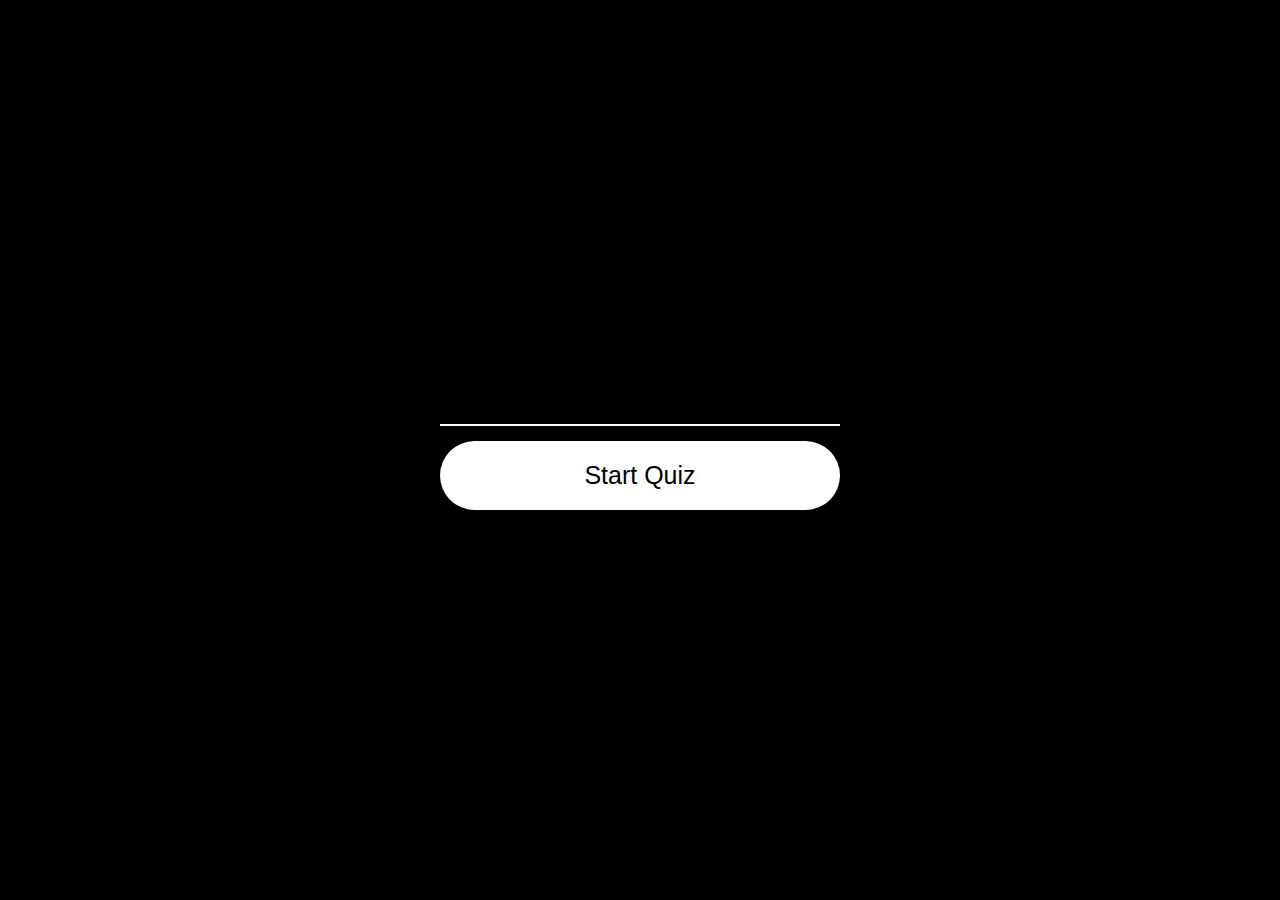
<file: index.html>
<!DOCTYPE html>
<html lang="en">
<head>
    <meta charset="UTF-8">
    <meta name="viewport" content="width=device-width, initial-scale=1.0">
    <title>Quiz App</title>

    <link rel="stylesheet" href="style.css">
</head>
<body>
    <div class="wrapper">
        <div class="welcome_div">
            <form class="welcome_form" name="welcome_form" id="welcomeform" onsubmit="submitform(event)">
                <input type="text" id="username" name="user_name">
                <button type="submit"> Start Quiz</button>
            </form>
        </div>
    </div>
</body>
<script src="app.js"></script>
</html>
</file>
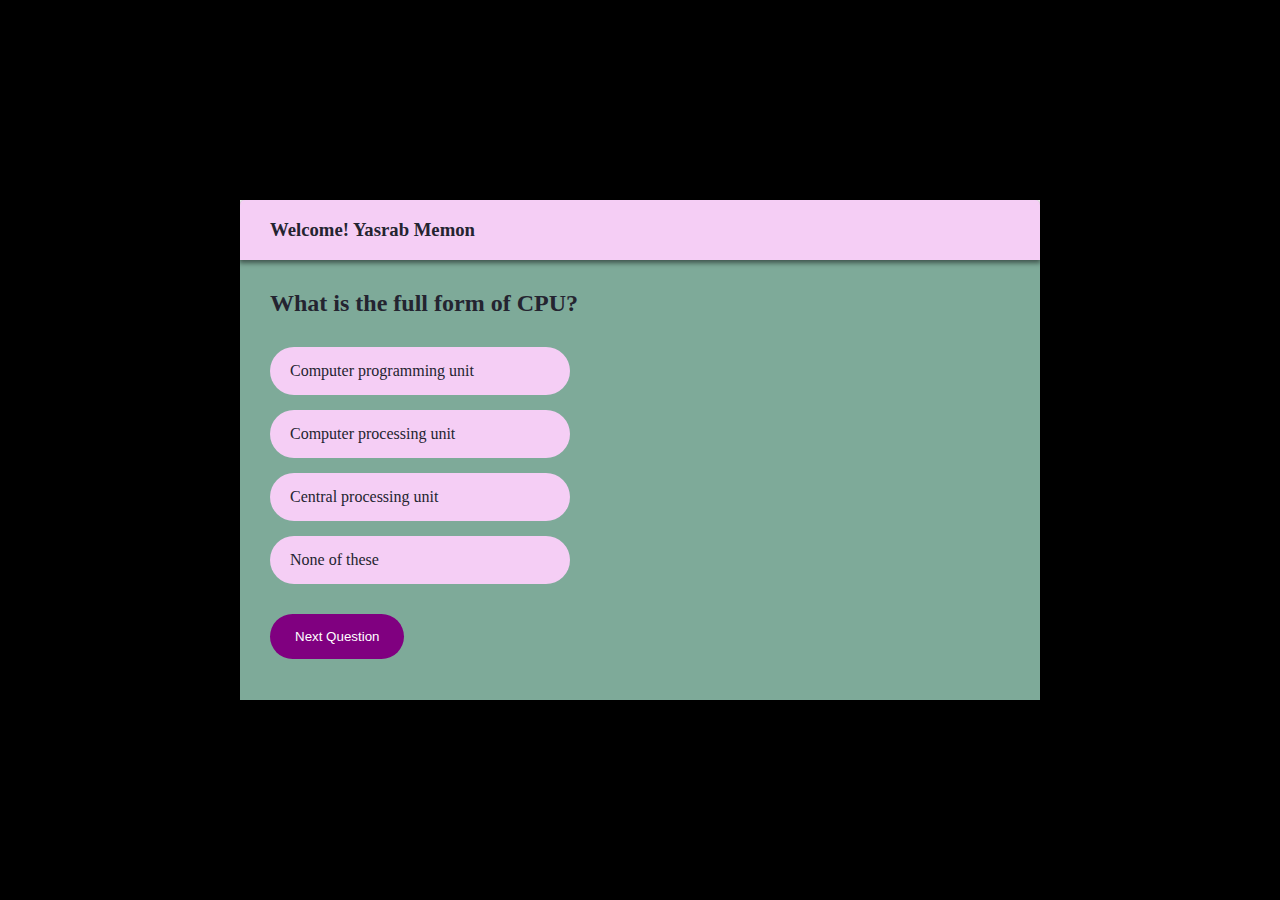
<file: Quiz_start.html>
<!DOCTYPE html>
<html lang="en">
<head>
    <meta charset="UTF-8">
    <meta name="viewport" content="width=device-width, initial-scale=1.0">
    <title>Quiz App</title>

    <link rel="stylesheet" href="style.css">

</head>
<body>
    <div class="wrapper">
        <div class="quiz">
            <div class="quiz_header">
                   <div class="quiz_user">
                       <h3>Welcome! Yasrab Memon</h3>
                   </div>
                   <!-- <div class="quiz_timer">00:00</div> -->
            </div>
            <div class="quiz_body">
                 <div id="questions">
                    <!-- <h2>What is the full form of CPU</h2>
                    <ul class="ul_list">
                        <li class="li_list">1</li>
                        <li class="li_list">2</li>
                        <li class="li_list">3</li>
                        <li class="li_list">4</li>
                    </ul> -->
                 </div>
                  <button class="btn_next" onclick="nextQuestion()">Next Question</button>
            </div>
        </div>
    </div>
</body>
<script src="app.js"></script>
</html>
</file>
<file: style.css>
*{
    padding: 0;
    margin: 0;
    box-sizing: border-box;
}

body{
    font-family: Cambria, Cochin, Georgia, Times, 'Times New Roman', serif;
}

.wrapper{
    display:flex;
    justify-content: center;
     align-items: center; 
    width: 100vw;
    height: 100vh;
    background-color: black;
    /* color: white; */
}

.welcome_div{
    width: 400px;
}

.welcome_form input, .welcome_form button{
    display: block;
    width: 100%;
}

.welcome_form input{
    background-color: transparent;
    border: none;
    border-bottom: 2px solid white;
    margin-bottom: 15px;
    font-size: 30px;
    text-align: center;
    color: white;

}

.welcome_form button{
    padding: 20px 0px;
    font-size: 25px;
    color: black;
    border: none;
    border-radius: 100px;
    background-color: white;
    transition: 0.4s all;
}
.welcome_form button:hover{
    transform: translateY(-4px);
    cursor: pointer;
}

.welcome_form input:focus, .welcome_form button:focus{
    outline:none;
}





.quiz{
    display: grid;
    grid-template-rows: 60px auto;
    width: 800px;
    height: 500px;
    background-color: white;
}

.quiz_header{
    display: flex;
    justify-content: space-between;
    background-color: rgb(245, 206, 245);
    color: rgb(36, 36, 48);
    border-top-left-radius: 5px;
    border-top-right-radius: 5px;
    box-shadow: 0px 2px 5px 1px rgb(0,0,0,0.5);
    z-index: 1;
    /* align-items: center; */
}

.quiz_body{
    background-color: rgb(126, 170, 153);
    padding:30px;
    color: rgb(36, 36, 48);

}

.quiz_user{
    display: flex;
    align-items: center;
    padding-left: 30px;
    
}

.quiz_timer{
    display: flex;
    align-items: center;
    background-color: purple;
    padding: 20px;
    align-items: center;
    color: white;
}
.ul_list{
    list-style-type: none;
     margin: 30px 0;
}

.li_list{
    background-color: rgb(245, 206, 245);
    width: 300px;
    padding: 15px 20px;
    margin-bottom: 15px;
    border-radius: 100px;
    color: rgb(36, 36, 48);
    /* border: 2px solid transparent; */
}

.li_list:hover{
    cursor: pointer;
    border: 2px solid purple;
    box-shadow: 0px 0px 20px rgb(36, 36, 48);
    color: black;
    font-weight: bold;
}

.btn_next{
    color: white;
    border: none;
    border-radius: 100px;
    padding:15px 25px;
    background-color: purple;
}

.btn_next:focus{
    outline: none;
}

.btn_next:hover{
    box-shadow: 0px 0px 20px rgb(36, 36, 48);
    cursor: pointer;
    background-color: black;
    color: white;
}

.active{
    background-color: purple;
    color: black;
    font-weight: bold;
}

.award_icon {
    display: block;
    font-size: 300px;
    color: #fff;
  }
  
  .username,
  .userpoints,
  .usertime {
    color: #fff;
    text-align: center;
    margin-top: 15px;
  }
</file>
